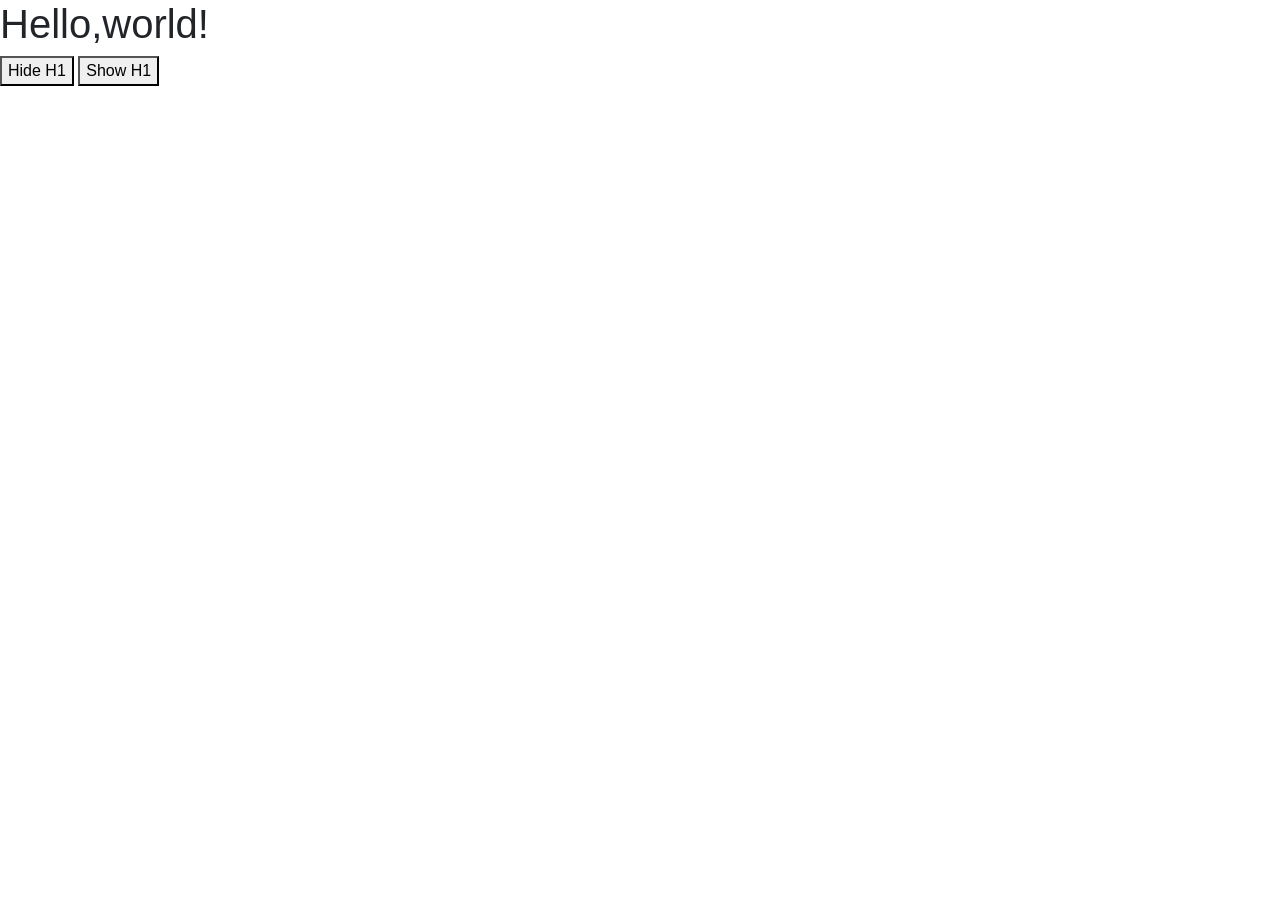
<file: Pertemuan 6/jquery.html>
<!DOCTYPE html>
<html lang="en">
<head>
    <meta charset="UTF-8">
    <meta name="viewport" content="width=device-width, initial-scale=1.0">
    <link rel="stylesheet" href="https://stackpath.bootstrapcdn.com/bootstrap/4.5.2/css/bootstrap.min.css" integrity="sha384-JcKb8q3iqJ61gNV9KGb8thSsNjpSL0n8PARn9HuZOnIxN0hoP+VmmDGMN5t9UJ0Z" crossorigin="anonymous">
    <script src="https://cdnjs.cloudflare.com/ajax/libs/jquery/3.5.1/jquery.min.js" integrity="sha512-bLT0Qm9VnAYZDflyKcBaQ2gg0hSYNQrJ8RilYldYQ1FxQYoCLtUjuuRuZo+fjqhx/qtq/1itJ0C2ejDxltZVFg==" crossorigin="anonymous"></script>

    <title>Hello,Jquery</title>
</head>
    <h1 id="header" class="judul">Hello,world!</h1>

    <button>Hide H1</button>
    <button>Show H1</button>
<body>
    <script>
        $(document).ready(function(){
            $("button").click(function(){
                $("h1").hide();
            });
        });
        </script>

 
</body>
</html>
</file>
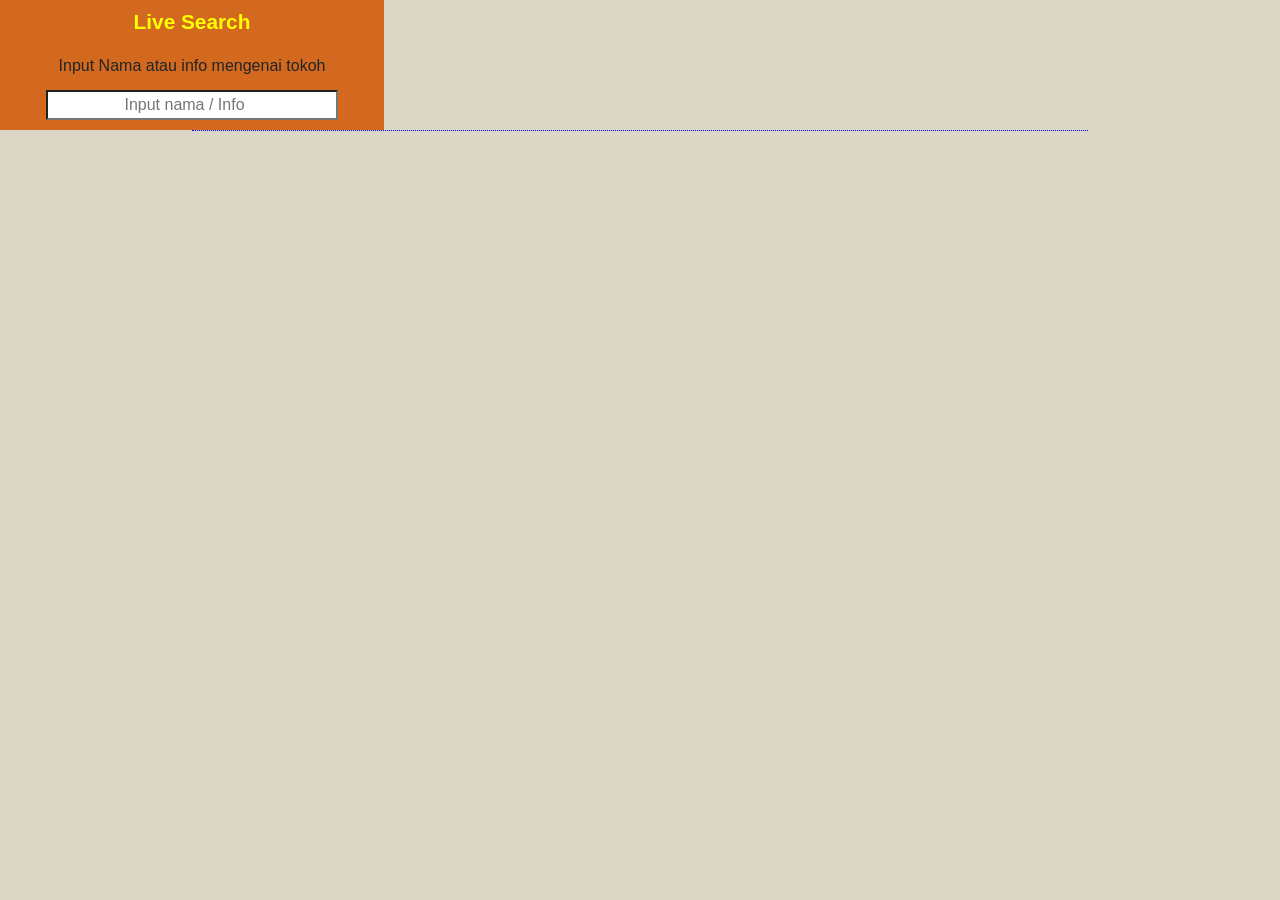
<file: Pertemuan 6/live.html>
<!doctype html>
<html lang="en">
  <head>
    <!-- Required meta tags -->
    <meta charset="utf-8">
    <meta name="viewport" content="width=device-width, initial-scale=1, shrink-to-fit=no">

    <!-- Bootstrap CSS -->
    <link rel="stylesheet" href="https://stackpath.bootstrapcdn.com/bootstrap/4.5.2/css/bootstrap.min.css" integrity="sha384-JcKb8q3iqJ61gNV9KGb8thSsNjpSL0n8PARn9HuZOnIxN0hoP+VmmDGMN5t9UJ0Z" crossorigin="anonymous">
    <link rel="stylesheet" href="style.css">
    <title>Live Search</title>
  </head>
  <body>
      <div id="searcharea">
          <label for="search">Live Search</label>
          <p>Input Nama atau info mengenai tokoh</p>
          <input type="search" name="search" id="search" placeholder="Input nama / Info">
      </div>

      <div id="update"></div>

   
    <!-- Optional JavaScript -->
    <!-- jQuery first, then Popper.js, then Bootstrap JS -->
    <script src="https://code.jquery.com/jquery-3.5.1.min.js" integrity="sha256-9/aliU8dGd2tb6OSsuzixeV4y/faTqgFtohetphbbj0=" crossorigin="anonymous"></script>
    
    <script src="https://cdn.jsdelivr.net/npm/popper.js@1.16.1/dist/umd/popper.min.js" integrity="sha384-9/reFTGAW83EW2RDu2S0VKaIzap3H66lZH81PoYlFhbGU+6BZp6G7niu735Sk7lN" crossorigin="anonymous"></script>
    <script src="https://stackpath.bootstrapcdn.com/bootstrap/4.5.2/js/bootstrap.min.js" integrity="sha384-B4gt1jrGC7Jh4AgTPSdUtOBvfO8shuf57BaghqFfPlYxofvL8/KUEfYiJOMMV+rV" crossorigin="anonymous"></script>
    <script src="script.js"></script>


</body>
</html>
</file>
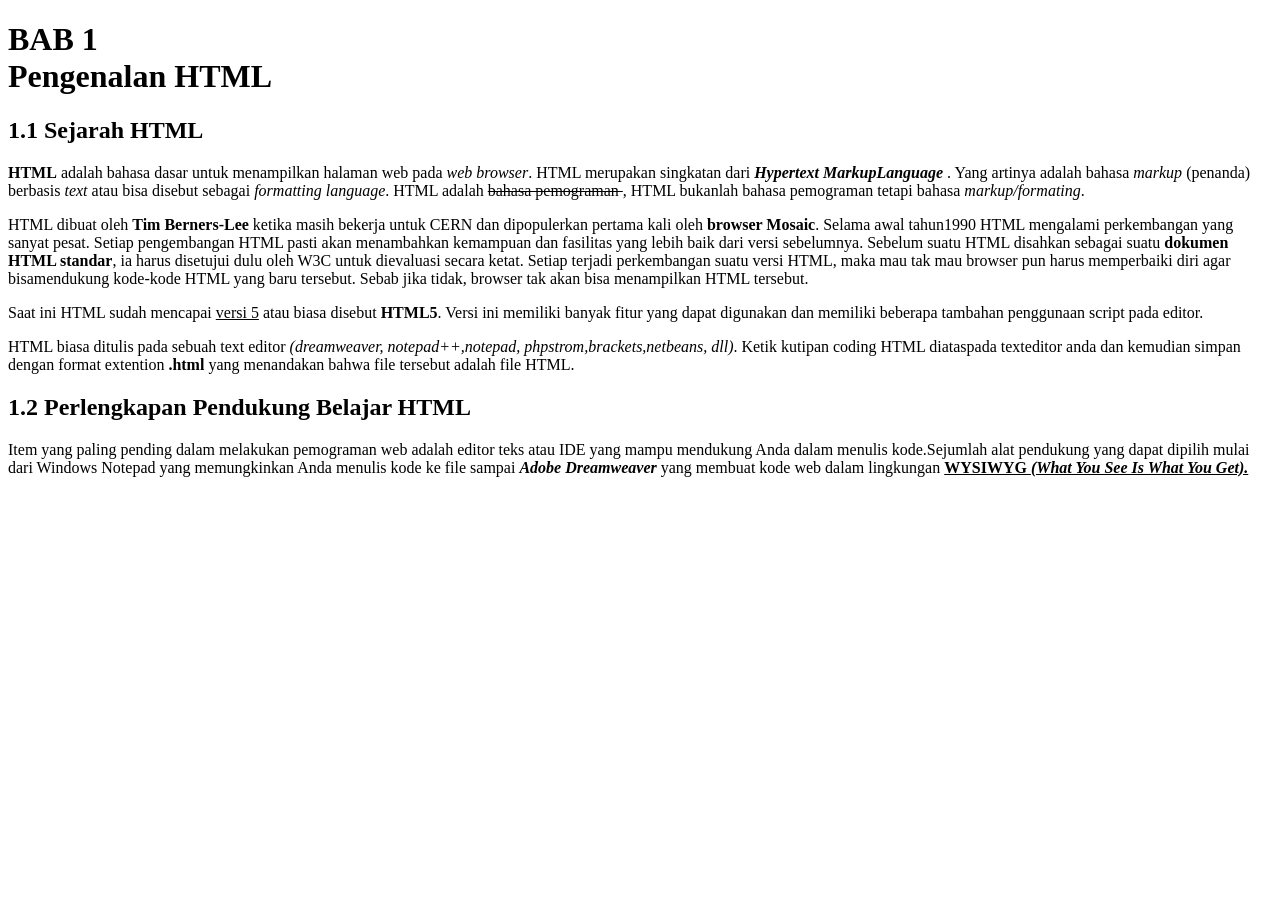
<file: Quiz 1/Quiz 1.html>
<!DOCTYPE html>
<html>
<head>
	<title>Quiz 1</title>
</head>
<body>
	<h1>
		<b>
			BAB 1
			<br>
			Pengenalan HTML
		</b>
	</h1>
	<h2>
		<b>
			1.1 Sejarah HTML
		</b>
	</h2>
	<p>
		<b>HTML</b> adalah bahasa dasar untuk menampilkan halaman web pada <i>web browser</i>. HTML merupakan singkatan dari <i><b>Hypertext MarkupLanguage</b></i> . Yang artinya adalah bahasa <i>markup</i> (penanda) berbasis <i>text</i> atau bisa disebut sebagai <i>formatting language</i>. HTML adalah <s>bahasa pemograman </s> , HTML bukanlah bahasa pemograman tetapi bahasa <i>markup/formating</i>.
	</p>
	<p>
		HTML dibuat oleh <b>Tim Berners-Lee</b> ketika masih bekerja untuk CERN dan dipopulerkan pertama kali oleh <b>browser Mosaic</b>. Selama awal tahun1990 HTML mengalami perkembangan yang sanyat pesat. Setiap pengembangan HTML pasti akan menambahkan kemampuan dan fasilitas yang lebih baik dari versi sebelumnya. Sebelum suatu HTML disahkan sebagai suatu <b>dokumen HTML standar</b>, ia harus disetujui dulu oleh W3C untuk dievaluasi secara ketat. Setiap terjadi perkembangan suatu versi HTML, maka mau tak mau browser pun harus memperbaiki diri agar bisamendukung kode-kode HTML yang baru tersebut. Sebab jika tidak, browser tak akan bisa menampilkan HTML tersebut.
	</p>
	<p>
		Saat ini HTML sudah mencapai <u>versi 5</u> atau biasa disebut <b>HTML5</b>. Versi ini memiliki banyak fitur yang dapat digunakan dan memiliki beberapa tambahan penggunaan script pada editor.
	</p>
	<p>
		HTML biasa ditulis pada sebuah text editor <i>(dreamweaver, notepad++,notepad, phpstrom,brackets,netbeans, dll)</i>. Ketik kutipan coding HTML diataspada texteditor anda dan kemudian simpan dengan format extention <b>.html</b> yang menandakan bahwa file tersebut adalah file HTML.
	</p>
	<h2>
		<b>
			1.2 Perlengkapan Pendukung Belajar HTML
		</b>
	</h2>
	<p>
		Item yang paling pending dalam melakukan pemograman web adalah editor teks atau IDE yang mampu mendukung Anda dalam menulis kode.Sejumlah alat pendukung yang dapat dipilih mulai dari Windows Notepad yang memungkinkan Anda menulis kode ke file sampai <b><i>Adobe Dreamweaver</i></b> yang membuat kode web dalam lingkungan <u><b>WYSIWYG <i>(What You See Is What You Get).</i></b></u>
	</p>
</body>
</html>
</file>
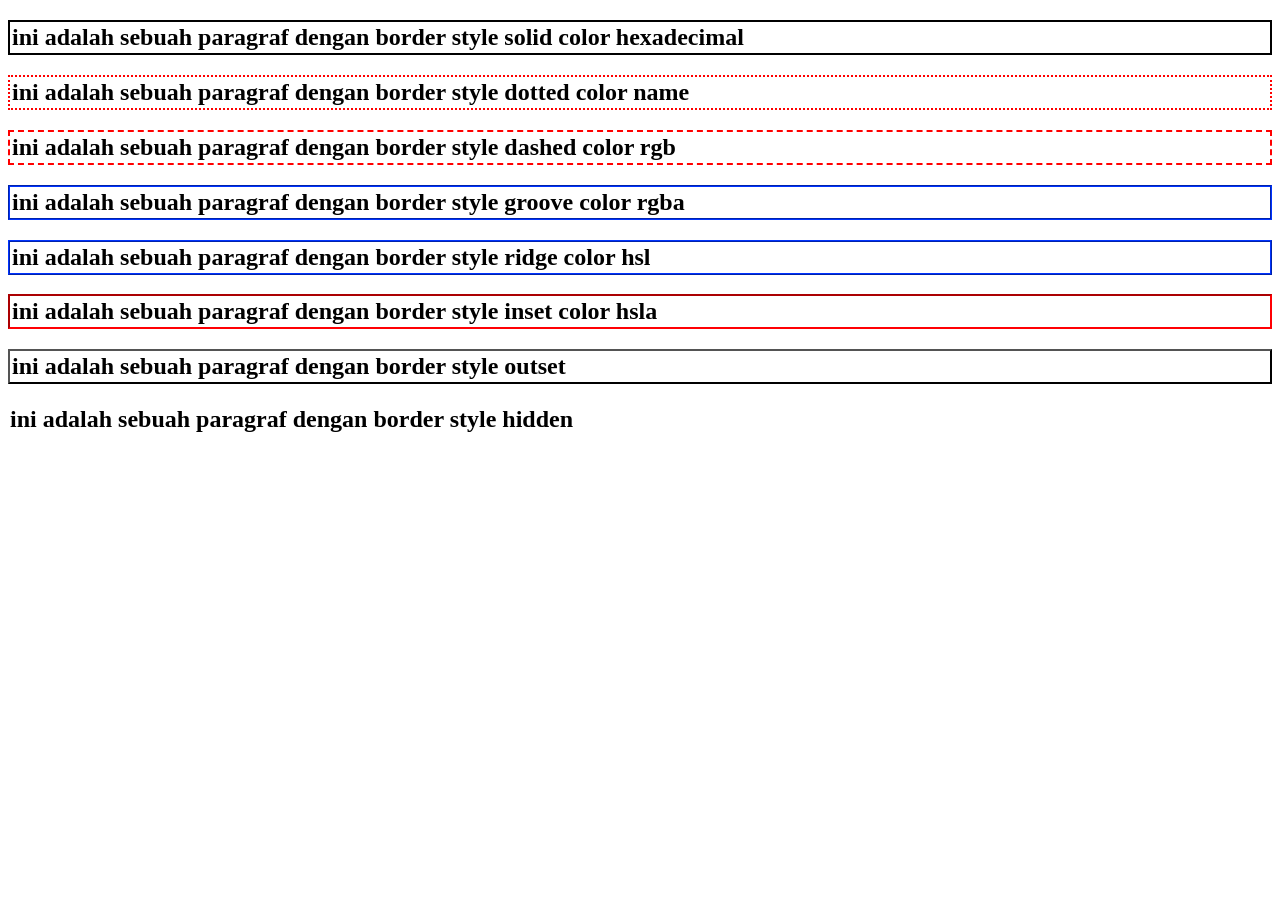
<file: Pertemuan 2/Box Model/border.html>
<!doctype html>
<html>
<head>
<meta charset="utf-8">
<title>box model border properti</title>
	<style>
		.border-solid{
		      border-style : solid;
			  border-width : 2px;
			  border-color : #000000;
			  padding:2px;
				}
		.border-dotted{
		      border-style : dotted;
			  border-width : 2px;
			  border-color : red;
			  padding:2px;
				}
		.border-dashed{
		      border-style : dashed;
			  border-width : 2px;
			  border-color : rgb(255,0,0);
			  padding:2px;
				}
		.border-groove{
		      border-style : groove;
			  border-width : 2px;
			  border-color : rgba(0,51,255,1.00);
			  padding:2px;
				}
		
		.border-ridge{
		      border-style : ridge;
			  border-width : 2px;
			  border-color : hsl(228,100%,50%);
			  padding:2px;
				}
		.border-inset{
		      border-style : inset;
			  border-width : 2px;
			  border-color : hsla(359,100%,50%,1.00);
			  padding:2px;
				}
		.border-outset{
		      border-style : outset;
			  border-width : 2px;
			  border-color : #000000;
			  padding:2px;
				}
		.border-hidden{
		      border-style : hidden;
			  border-width : 2px;
			  padding:2px;
				}
	</style>
	
	
</head>

<body>
	
	<h2 class="border-solid">ini adalah sebuah paragraf dengan border style solid color hexadecimal</h2>
	<h2 class="border-dotted">ini adalah sebuah paragraf dengan border style dotted color name</h2>
	<h2 class="border-dashed">ini adalah sebuah paragraf dengan border style dashed color rgb</h2>
	<h2 class="border-groove">ini adalah sebuah paragraf dengan border style groove color rgba</h2>
	<h2 class="border-ridge">ini adalah sebuah paragraf dengan border style ridge color hsl</h2>
	<h2 class="border-inset">ini adalah sebuah paragraf dengan border style inset color hsla</h2>
	<h2 class="border-outset">ini adalah sebuah paragraf dengan border style outset</h2>
	<h2 class="border-hidden">ini adalah sebuah paragraf dengan border style hidden</h2>
	
</body>
</html>
</file>
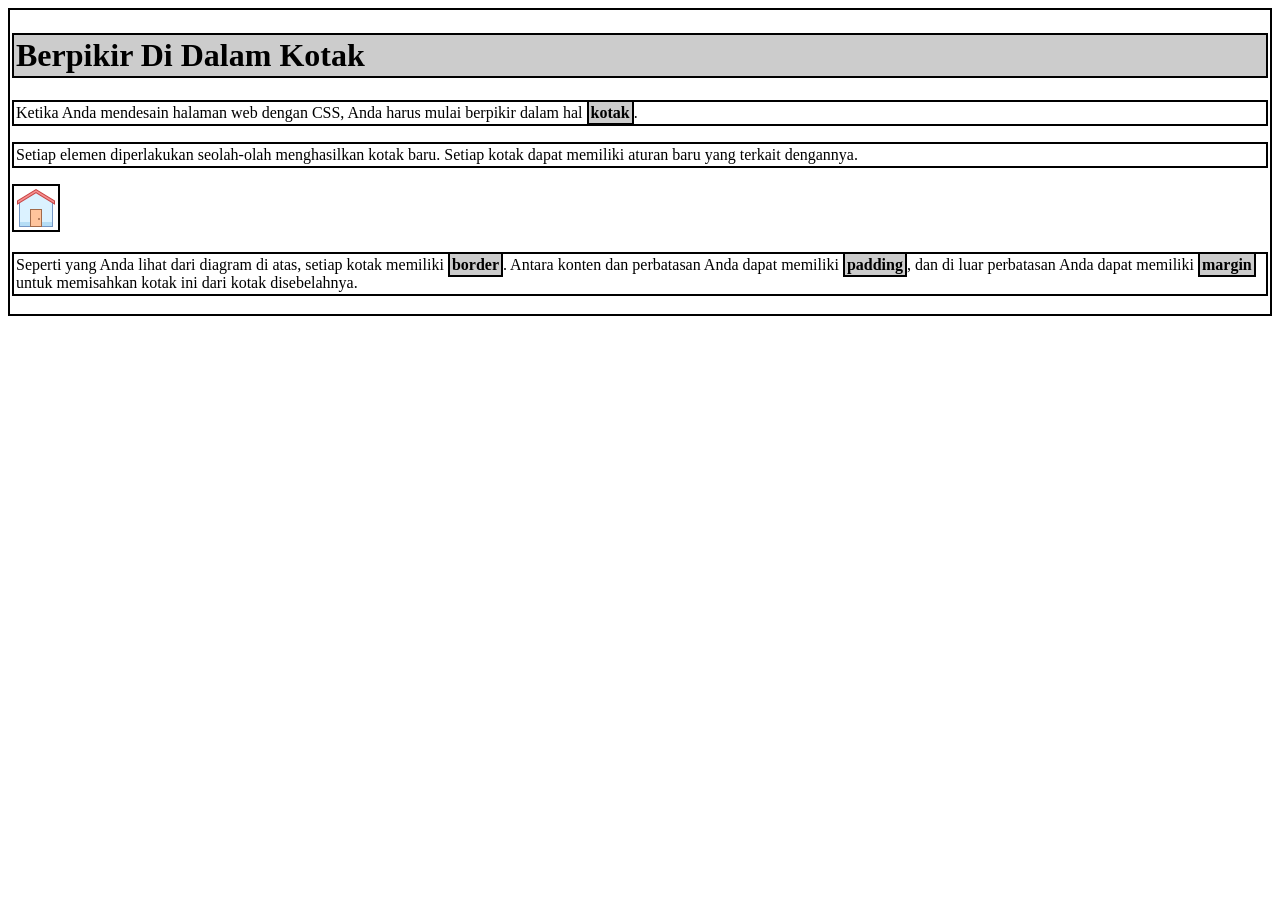
<file: Pertemuan 2/Box Model/boxmodel.html>
<!doctype html>
<html>
<head>
<meta charset="utf-8">
<title>box model css Document</title>
	
	<style>
	body, h1, p, img, b {
	  border-style : solid;
	  border-width : 2px;
	  border-color : #000000;
	  padding:2px;
	}
	h1, b {
		  background-color : #cccccc;
		}
	</style>
	
</head>

<body>
  <h1>Berpikir Di Dalam Kotak</h1>
  <p class="description">Ketika Anda mendesain halaman web dengan CSS, Anda harus mulai berpikir dalam hal <b>kotak</b>.</p>
  <p> Setiap elemen diperlakukan seolah-olah menghasilkan kotak baru. Setiap kotak dapat memiliki aturan baru yang terkait dengannya.</p>
  <img src="img/logo.png" alt="Bagaimana CSS memperlakukan sebuah kotak">
  <p>Seperti yang Anda lihat dari diagram di atas, setiap kotak memiliki  <b>border</b>.
  Antara konten dan perbatasan Anda dapat memiliki <b>padding</b>, dan di luar perbatasan Anda dapat memiliki <b>margin</b> untuk memisahkan kotak ini dari kotak disebelahnya.</p>
</body>
</html>
</file>
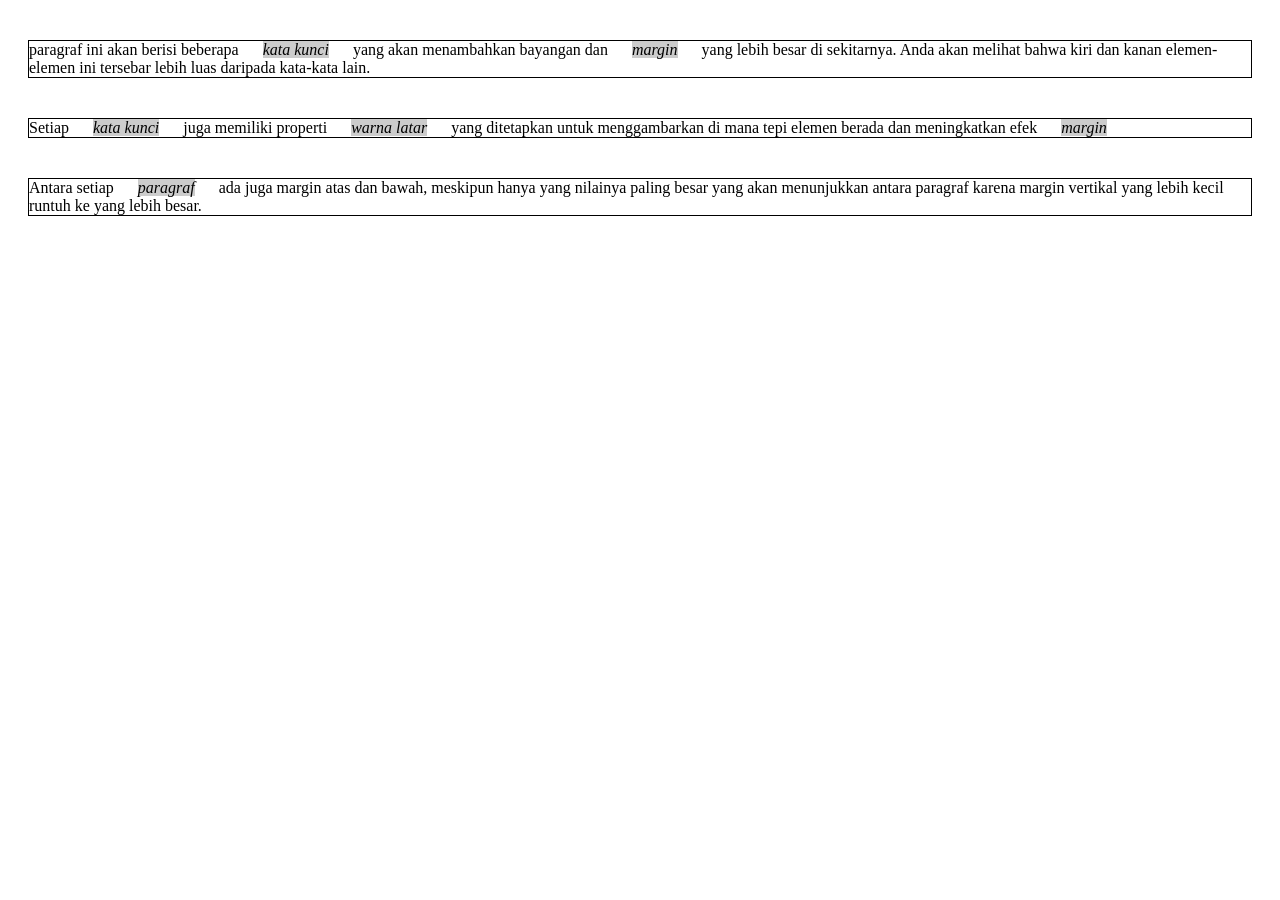
<file: Pertemuan 2/Box Model/margin.html>
<!doctype html>
<html>
<head>
<meta charset="utf-8">
<title>margin properti Document</title>
	
	<style>
	p {
	  margin-top : 40px;
	  margin-bottom : 30px;
	  margin-left : 20px;
	  margin-right : 20px;
	  border-style : solid;
	  border-width : 1px;
	  border-color : #000000;}
	em {
	  background-color : #cccccc;
	  margin-left : 20px;
	  margin-right : 20px;
	}
	</style>
	
</head>

<body>
	<p>paragraf ini akan berisi beberapa <em>kata kunci</em> yang akan menambahkan bayangan dan <em>margin</em> yang lebih besar di sekitarnya. Anda akan melihat bahwa kiri dan kanan elemen-elemen ini tersebar lebih luas daripada kata-kata lain.</p>
	<p>Setiap <em>kata kunci</em> juga memiliki properti <em>warna latar</em> yang ditetapkan untuk menggambarkan di mana tepi elemen berada dan meningkatkan efek <em>margin</em></p>
	<p>Antara setiap <em>paragraf</em> ada juga margin atas dan bawah, meskipun hanya yang nilainya paling besar yang akan menunjukkan antara paragraf karena margin vertikal yang lebih kecil runtuh ke yang lebih besar.</p>
</body>
</html>
</file>
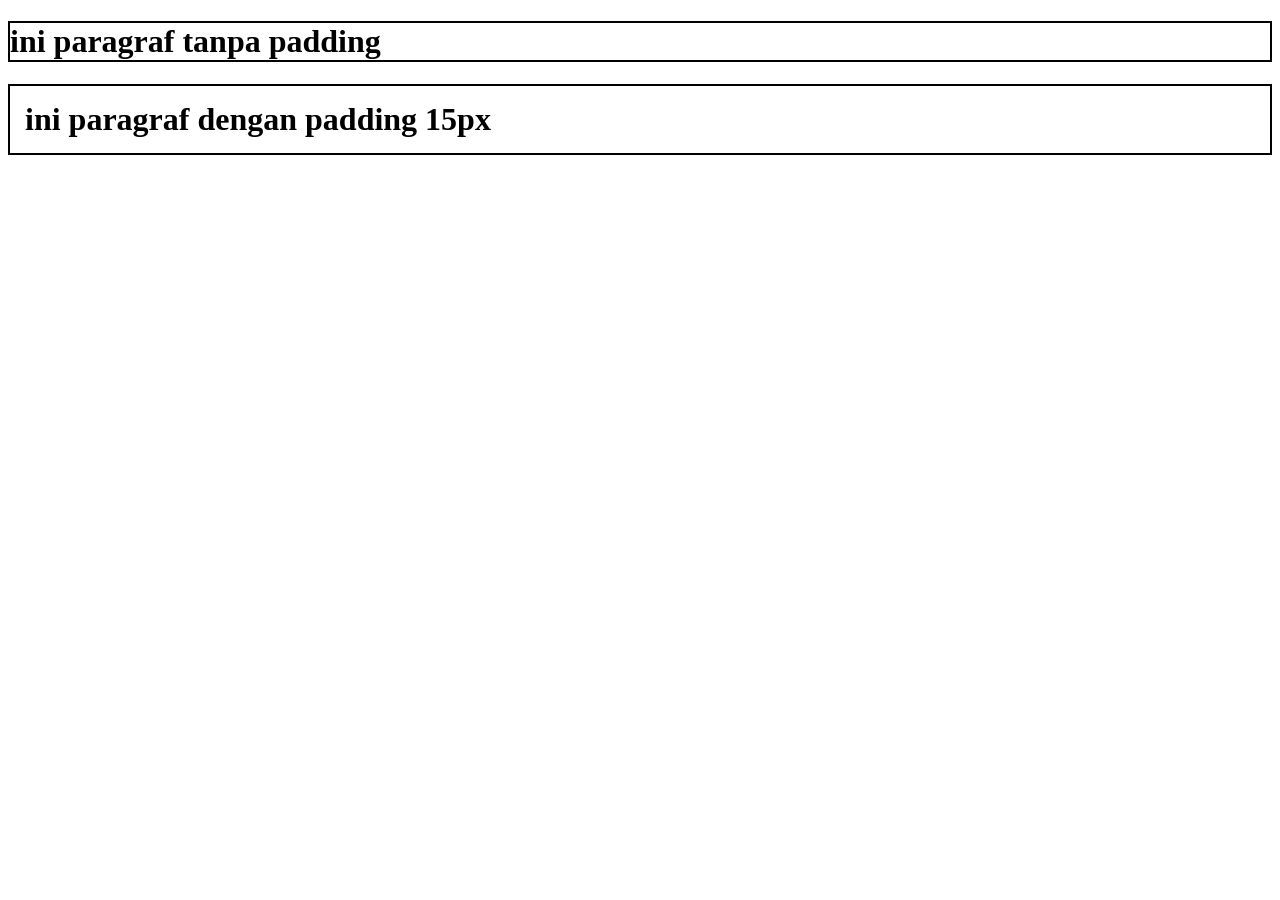
<file: Pertemuan 2/Box Model/padding.html>
<!doctype html>
<html>
<head>
<meta charset="utf-8">
<title>padding Document</title>
	
	<style>
	.a, .b {
	  border-style : solid;
	  border-color : #000000;
	  border-width : 2px;
	  
	}
	.b {
	  Padding : 15px;
	}
	</style>
	
</head>

<body>
	<h1 class="a">ini paragraf tanpa padding</h1>
	<h1 class="b"> ini paragraf dengan padding 15px</h1>
</body>
</html>
</file>
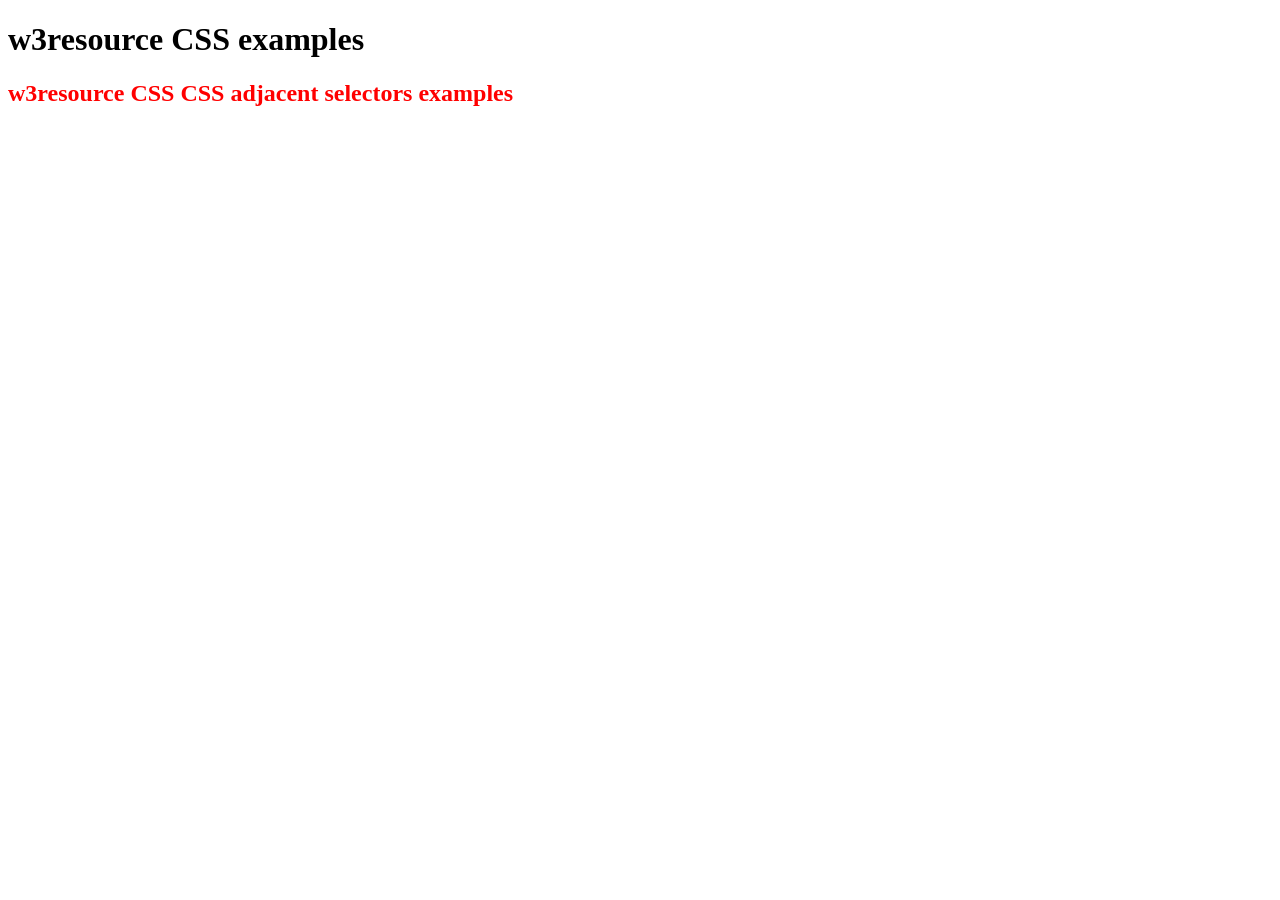
<file: Pertemuan 2/CSS/adjacentsiblingselector.html>
<!doctype html>
<html>
<head>
<meta charset="utf-8">
<title>Adjacent Sibling Selector</title>
	<style>
	
		h1 + h2 {
				color: red; 
				}

		
	</style>
</head>

<body>
	<h1>w3resource CSS examples</h1>
	<h2>w3resource CSS CSS adjacent selectors examples</h2>

</body>
</html>
</file>
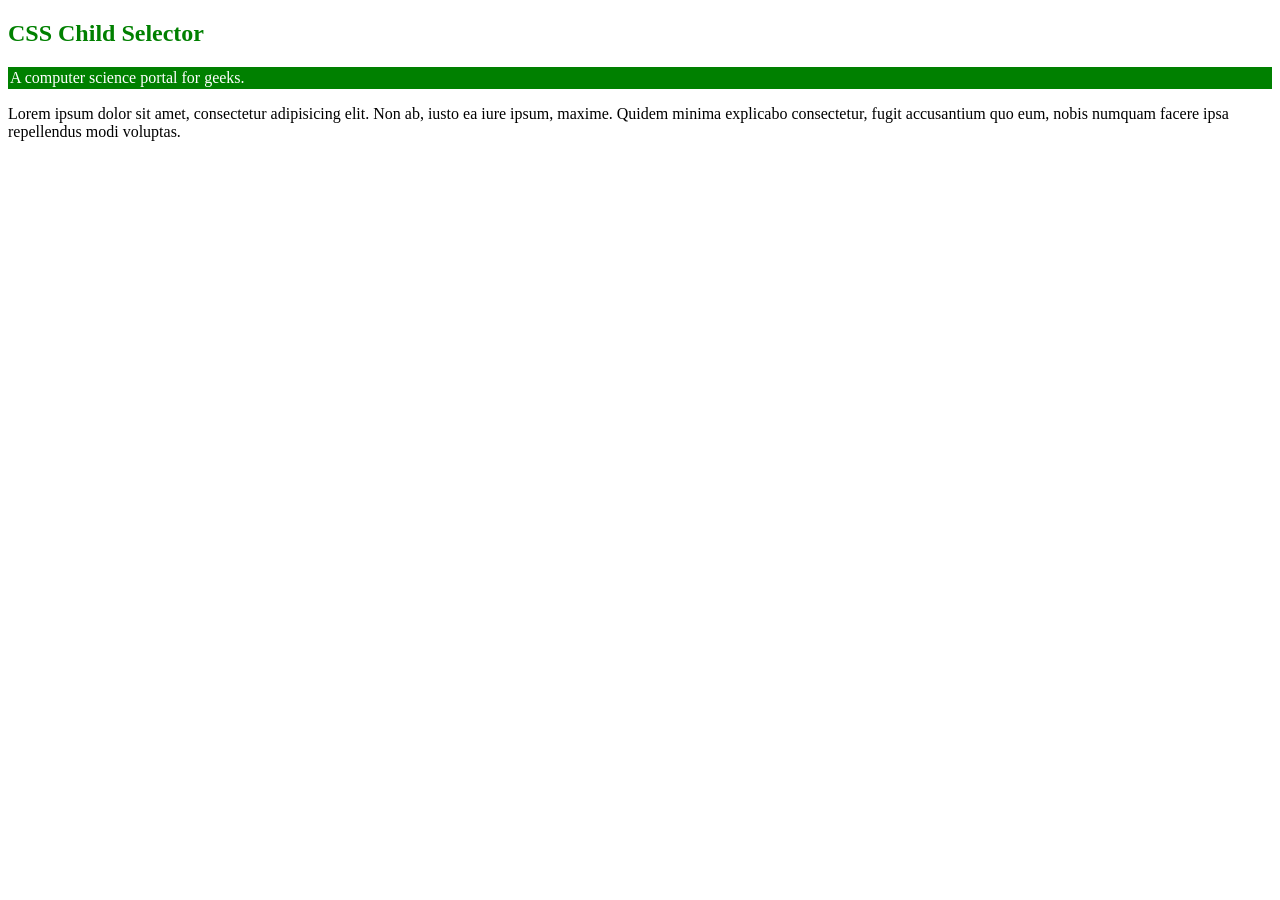
<file: Pertemuan 2/CSS/childselector.html>
<!doctype html>
<html>
<head>
<meta charset="utf-8">
<title>child selector</title>
	<style>
	div > p {
                color:white;
                background: green;
                padding:2px;
            }

	</style>
</head>

<body>
	<div>
            <h2 style = "color:green;">
                CSS Child Selector
            </h2>
            <p>
                A computer science portal for geeks.
            </p>
	</div>
<p>
	Lorem ipsum dolor sit amet, consectetur adipisicing elit. Non ab, iusto ea iure ipsum, maxime. Quidem minima explicabo consectetur, fugit accusantium quo eum, nobis numquam facere ipsa repellendus modi voluptas.
</p>
</body>
</html>
</file>
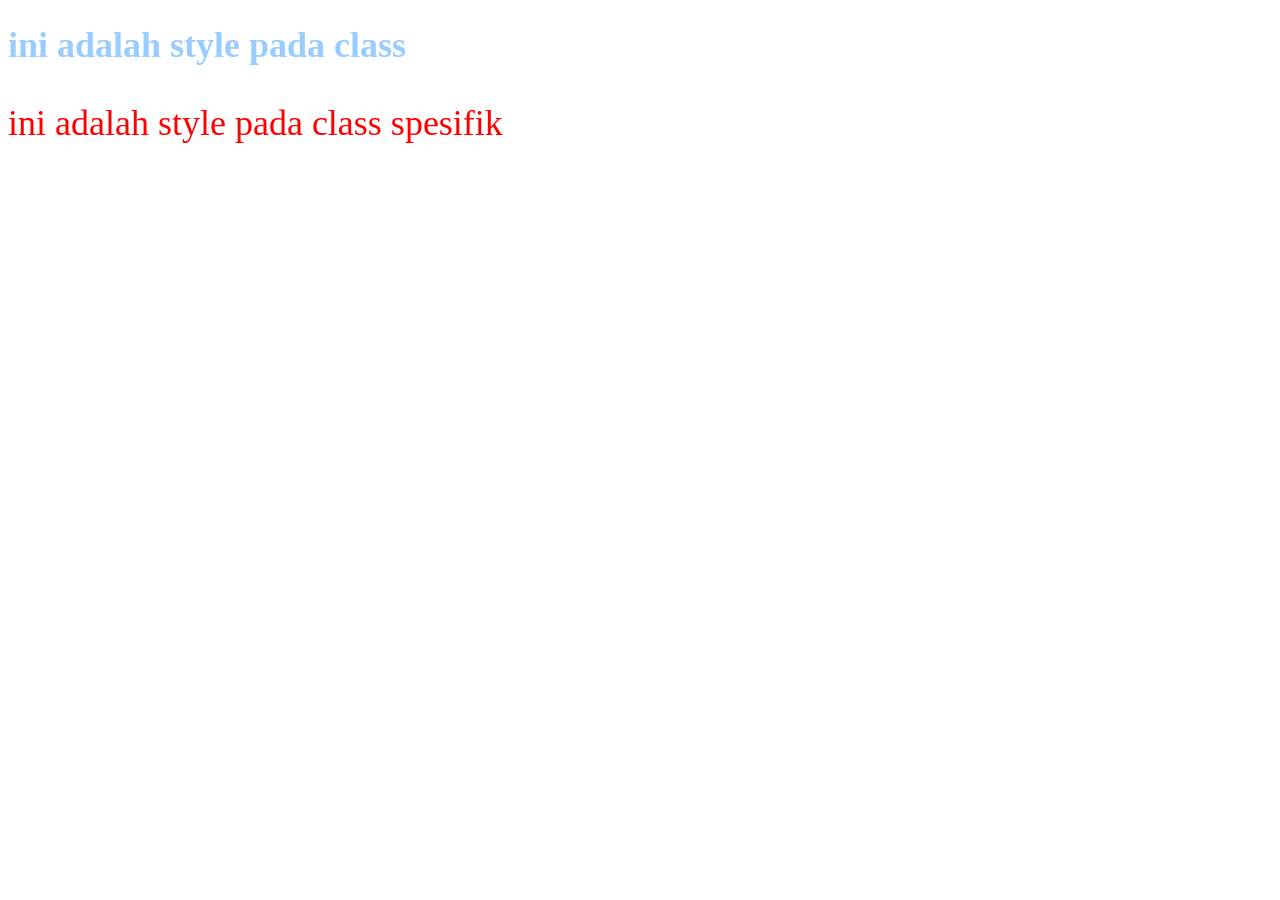
<file: Pertemuan 2/CSS/classselector.html>
<!doctype html>
<html>
<head>
<meta charset="utf-8">
<title>selector</title>
	
	<style>
		
		.isiteks{
			color: #99ccff;
			font-size: 36px;
		}
		
		p.isiteks{
			color: #FF0000;
			font-size: 36px;
		}
	
	</style>
	
</head>

<body>
	<h1 class="isiteks" >
	ini adalah style pada class
	</h1>

	<p class="isiteks" >
	ini adalah style pada class spesifik
	</p>
	
</body>
</html>
</file>
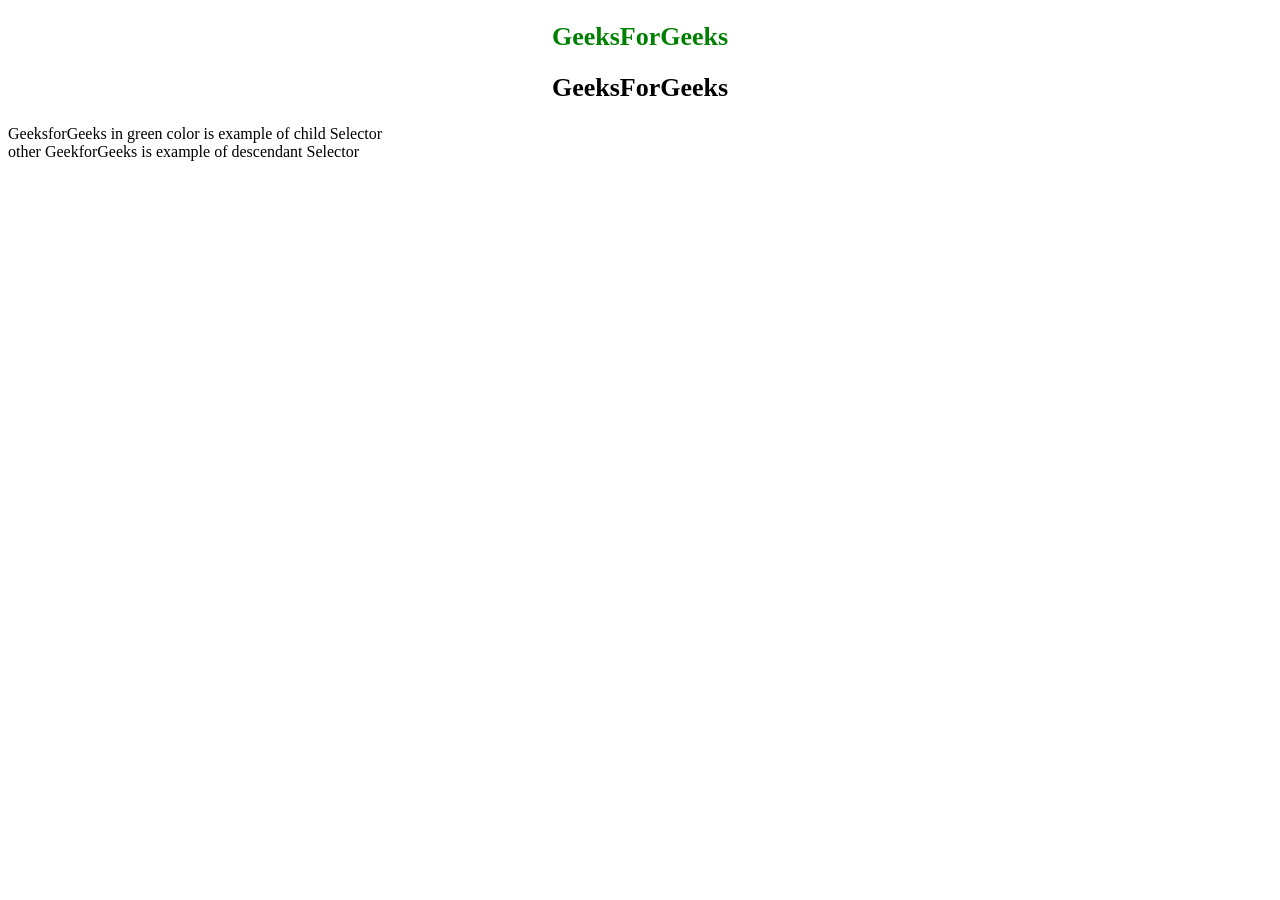
<file: Pertemuan 2/CSS/descendantselector.html>
<!doctype html>
<html>
<head>
<meta charset="utf-8">
<title>Descendant selector</title>
	<style>
	
		 div h2 { 
            font-size:26px; 
			 text-align: center;
        } 

		
	</style>
</head>

<body>
	<div> 
        <h2 style = "color:green;" >  
            GeeksForGeeks  
        </h2>  
         <div> 
            <h2>GeeksForGeeks</h2> 
        </div> 
	</div> 
     <p> 
        GeeksforGeeks in green color is example of child Selector  
        <br>other GeekforGeeks is example of descendant Selector 
    </p> 

</body>
</html>
</file>
<file: Pertemuan 6/style.css>
body{
    background-color:#dad7c7;
}

#searcharea{
    margin:0;
    text-align:center;
    background:chocolate;
    padding:10px;
    width: 30%;
}

#searcharea label{
    font:bold 1.3em arial;
    text-transform:capitalize;
    padding-bottom:5px;
    color:yellow;
}

#searcharea p{
    margin:0;
    line-height: 1cm;
    padding-bottom: 5px;
}

#searcharea input{
    width: 80%;
    text-align: center;
}

#update {
    font-family:Georgia, 'Times New Roman', Times, serif;
    width: 70%;
    margin:0 auto;
    border-top:1px dotted blue;
}
#update ul{
    list-style: none;
    margin:0;
    padding: 0;
}

#update ul li{
    width:100%;
    padding:0 20px;
    padding-bottom: 10px;
    height: 110px;
    overflow: hidden;
    border-bottom: 1px dotted blue;
   animation: myanim 1s;
transition: height 0.3s ease-out;
}

#update li:hover{
    background: #fffce5;
    min-height: 250px;
    overflow:visible;

}
#update h2{
    margin:0;
    padding:0;
    font-size:1.2em;
    padding-bottom:5px;
    padding-top:20px;
    font-family: Arial, Helvetica, sans-serif;
    color:#bf5841;
    border-bottom:1px dotted blue;
    margin-bottom:10px;
}

#update img{
    float:left;
    width: 80px;
    margin-right: 10px;
}

@keyframes myanim{
    0%{opacity: 0.3;}
    100%{opacity: 1.0;}
}
</file>
